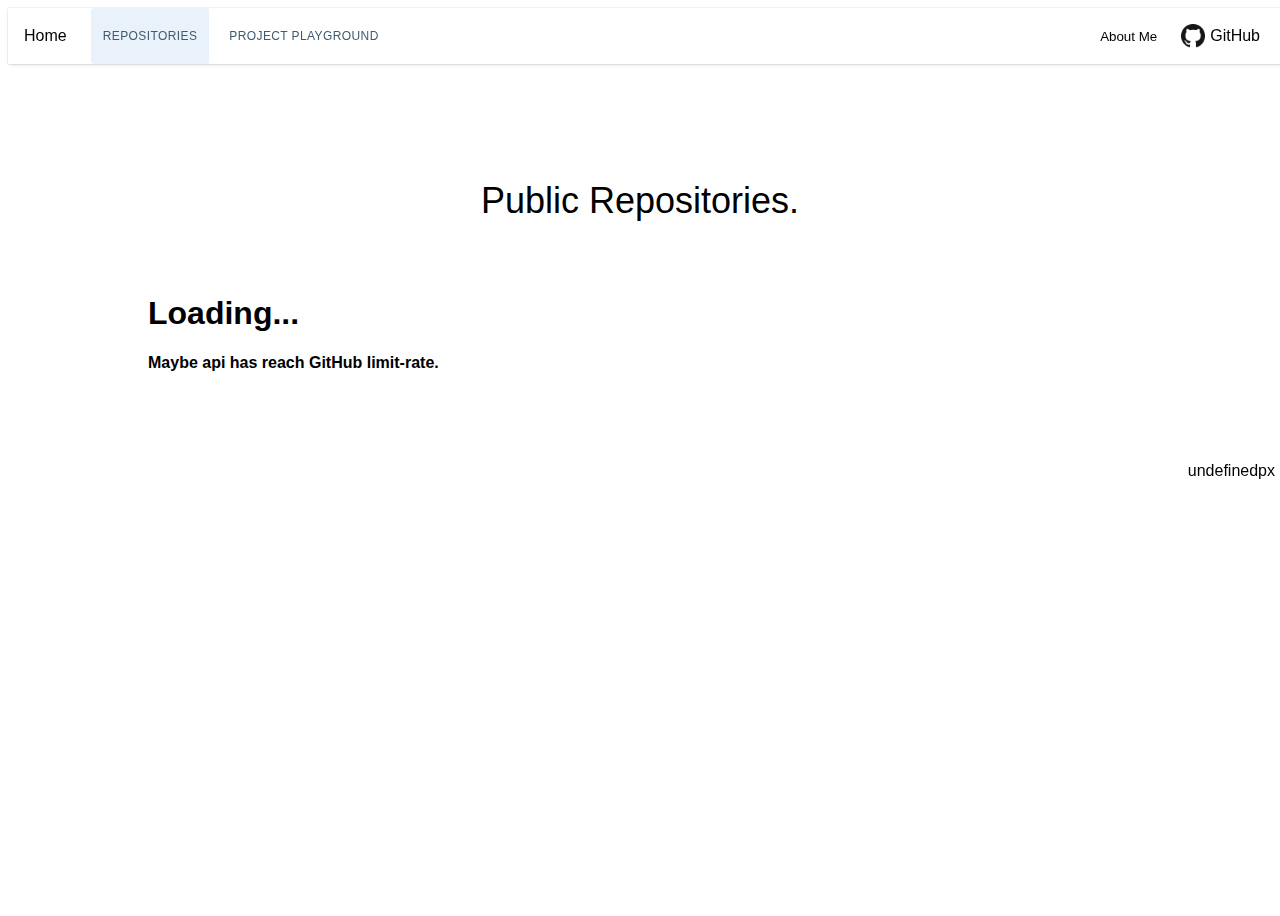
<file: repositories/index.html>
<!doctype html> <html lang=en> <head> <meta charset=utf-8> <meta content="width=device-width,initial-scale=1" name=viewport> <meta content=#333333 name=theme-color> <base href=/ > <link href=//cdnjs.cloudflare.com/ajax/libs/normalize/5.0.0/normalize.min.css rel=stylesheet> <link href=global.css rel=stylesheet> <link href=manifest.json rel=manifest> <link href=favicon.png rel=icon type=image/png> <link href=client/main.997006407.css rel=stylesheet><link href=client/index.328af1f8.css rel=stylesheet><link href=client/client.25a06740.css rel=stylesheet> <noscript id=sapper-head-start></noscript><title>CrosszPai: Repositories</title><noscript id=sapper-head-end></noscript> </head> <body> <div id=sapper> <div class=svelte-rs5nyy style=position:fixed;width:100%> <div class="svelte-rs5nyy TopBar"> <a class=svelte-rs5nyy href=.>Home</a> <nav class="svelte-rs5nyy TopBar-nav"> <a class="svelte-rs5nyy TopBar-link is-active" href=repositories> Repositories </a> <a class="svelte-rs5nyy TopBar-link" href=playgrounds> Project Playground </a> </nav> <nav class="svelte-rs5nyy TopBar-navRight"> <button class="svelte-rs5nyy btn"> <span class=svelte-rs5nyy>About Me</span> </button> <a class="svelte-rs5nyy btn" href=https://github.com/CrosszPai target=_blank> <img alt="CrosszPai GitHub" class=svelte-rs5nyy src=octocat_64x64.png style=width:24px;height:24px;margin:auto> <span class=svelte-rs5nyy>GitHub</span> </a> </nav> </div> </div> <main style=padding-top:56px> <section> <div class="svelte-178ontd toy" style="--currentY:#undefined"><p style=margin:auto>undefinedpx</div> <div class="svelte-178ontd content"> <p style=font-size:36px>Public Repositories.</p> <ul class=svelte-178ontd> <div> <h1>Loading...</h1> <h4>Maybe api has reach GitHub limit-rate.</h4> </div> </ul> </div> </section> </main> </div> <script>__SAPPER__={baseUrl:"",preloaded:[void 0,{}]};if('serviceWorker' in navigator)navigator.serviceWorker.register('/service-worker.js');(function(){try{eval("async function x(){}");var main="/client/client.25a06740.js"}catch(e){main="/client/legacy/client.92260627.js"};var s=document.createElement("script");try{new Function("if(0)import('')")();s.src=main;s.type="module";s.crossOrigin="use-credentials";}catch(e){s.src="/client/shimport@1.0.1.js";s.setAttribute("data-main",main);}document.head.appendChild(s);}());</script>
</file>
